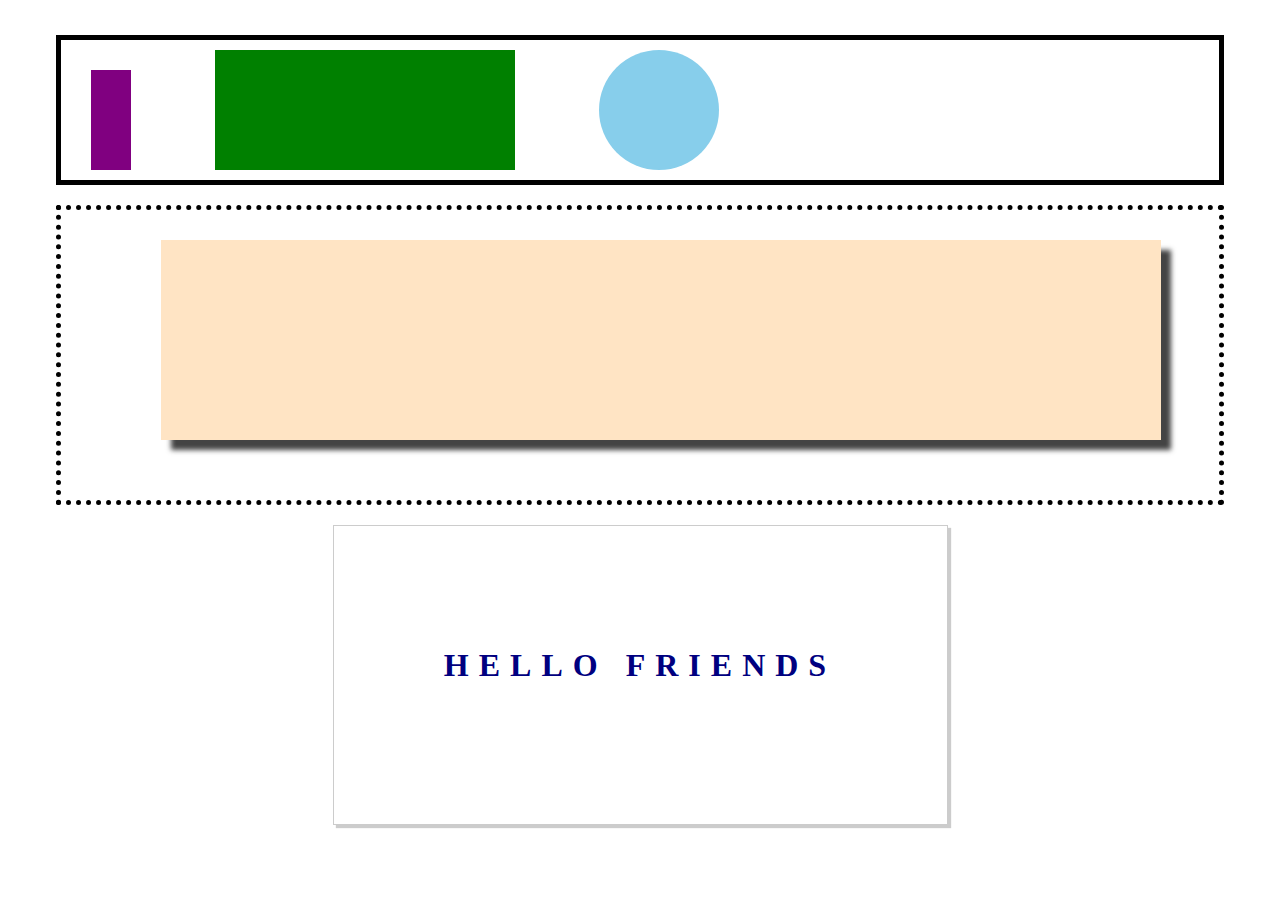
<file: second/index.html>
<!-- Put your HTML HERE, make sure to connect your index.css sheet -->
<!DOCTYPE html>
<html lang="en">
<head>
    <meta charset="UTF-8">
    <meta name="viewport" content="width=device-width, initial-scale=1.0">
    <meta http-equiv="X-UA-Compatible" content="ie=edge">
    <title>Second</title>
    <link rel="stylesheet" href="./index.css">
</head>
<body>
    <div class="box-1">
        <div class="contents-1"></div>
        <div class="contents-2"></div>
        <div class="contents-3"></div>
    </div>
    <div class="box-2">
        <div class="contents-4"></div>
    </div>
    <div class="box-3">
        <h1>HELLO FRIENDS</h1>
    </div>
</body>
</html>
</file>
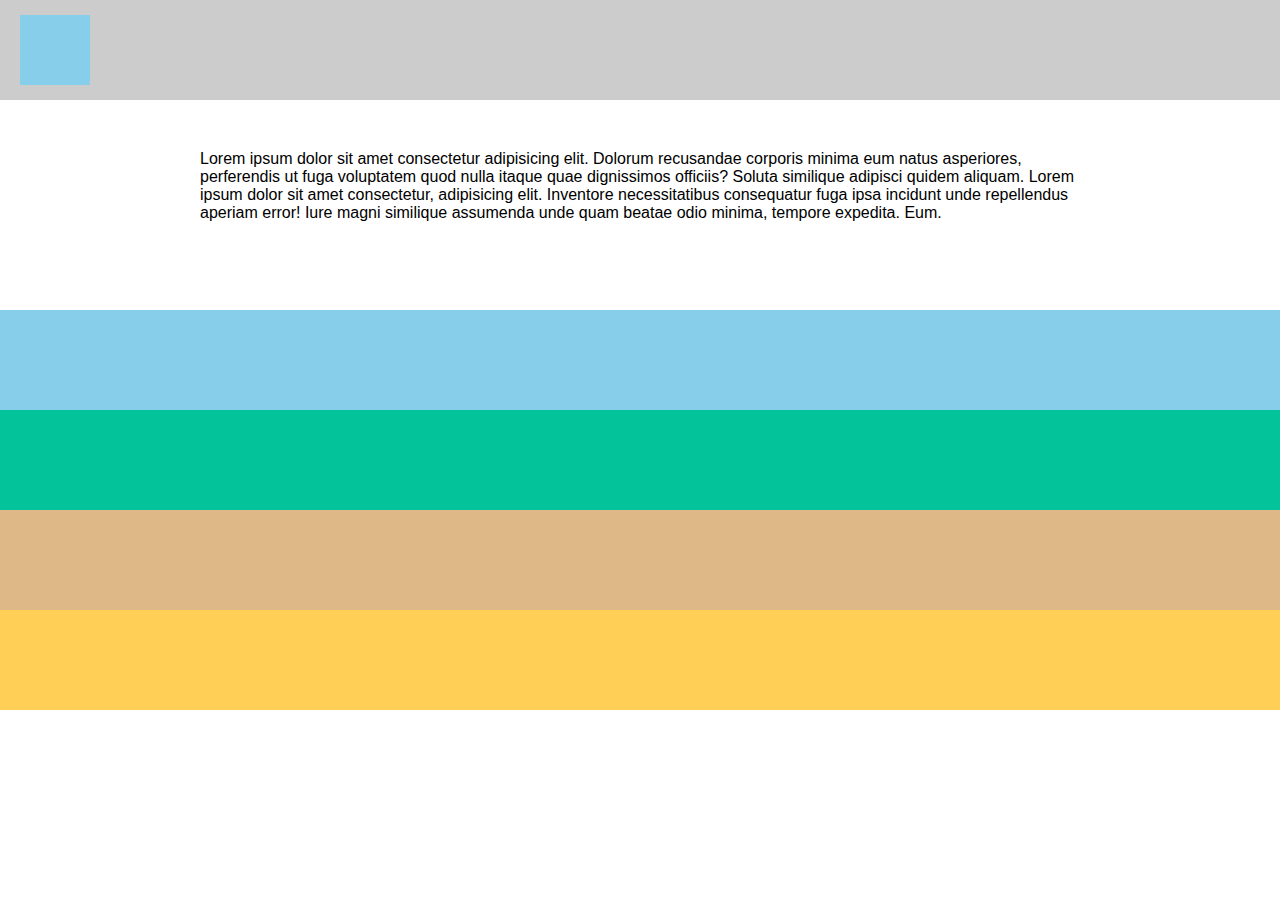
<file: third/index.html>
<!-- Put your HTML HERE, make sure to connect your index.css sheet -->
<!DOCTYPE html>
<html lang="en">
<head>
    <meta charset="UTF-8">
    <meta name="viewport" content="width=device-width, initial-scale=1.0">
    <meta http-equiv="X-UA-Compatible" content="ie=edge">
    <link rel="stylesheet" href="./index.css">
    <title>Third</title>
</head>
<body>
    <div class="container-1">
        <div class="box-1"></div>
    </div>
    <div class="container-2">
        <p>Lorem ipsum dolor sit amet consectetur adipisicing elit. Dolorum recusandae corporis minima eum natus asperiores, perferendis ut fuga voluptatem quod nulla itaque quae dignissimos officiis? Soluta similique adipisci quidem aliquam. Lorem ipsum dolor sit amet consectetur, adipisicing elit. Inventore necessitatibus consequatur fuga ipsa incidunt unde repellendus aperiam error! Iure magni similique assumenda unde quam beatae odio minima, tempore expedita. Eum.</p>
    </div>
    <div class="container-3"></div>
    <div class="container-4"></div>
    <div class="container-5"></div>
    <div class="container-6"></div>
</body>
</html>
</file>
<file: second/index.css>
body {
    background-color: white;
    margin: 0;
    padding: 25px;
}

.box-1 {
    margin: 10px auto 0;
    padding: 10px;
    width: 95%;
    height: 150px;
    border: 5px solid black;
    box-sizing: border-box;
}

.contents-1 {
    margin-left: 20px;
    background-color: purple;
    display: inline-block;
    width: 40px;
    height: 100px;
}

.contents-2 {
    margin-left: 80px;
    background-color: green;
    display: inline-block;
    width: 300px;
    height: 120px;
}

.contents-3 {
    margin-left: 80px;
    background-color: skyblue;
    display: inline-block;
    width: 120px;
    height: 120px;
    border-radius: 100px;
}

.box-2 {
    margin: 20px auto 0;
    width: 95%;
    height: 300px;
    border: 5px dotted black;
    box-sizing: border-box;
}

.contents-4 {
    background-color: bisque;
    margin: 30px 100px auto;
    width: 1000px;
    height: 200px;
    box-shadow: 10px 10px 5px 0 #444;
}

.box-3 {
    border: 1px solid #ccc;
    margin: 20px auto 0;
    padding: 100px;
    width: 50%;
    height: 300px;
    box-shadow: 3px 3px 1px 0 #ccc;
    box-sizing: border-box;
}

.box-3 h1 {
    width: 100%;
    letter-spacing: 10px;
    text-align: center;
    align-items: center;
    color: navy;
}
</file>
<file: third/index.css>
body {
    background-color: white;
    margin: 0;
}

.container-1 {
    padding: 15px 0px;
    width: 100%;
    height: 70px;
    background-color: #ccc;
}

.box-1 {
    display: block;
    margin-left: 20px;
    width: 70px;
    height: 70px;
    background-color: skyblue;
}

.container-2 {
    width: 100%;
    height: 210px;
}

p {
    padding-top: 50px;
    margin: 0 200px;
    font-family: Arial, Helvetica, sans-serif;
    text-align: left;
    text-indent: inital;
}

.container-3 {
    width: 100%;
    height: 100px;
    background-color: skyblue;
}

.container-4 {
    width: 100%;
    height: 100px;
    background-color: #02C39A;
}

.container-5 {
    width: 100%;
    height: 100px;
    background-color: burlywood;
}

.container-6 {
    width: 100%;
    height: 100px;
    background-color: #FFCF56;
}
</file>
